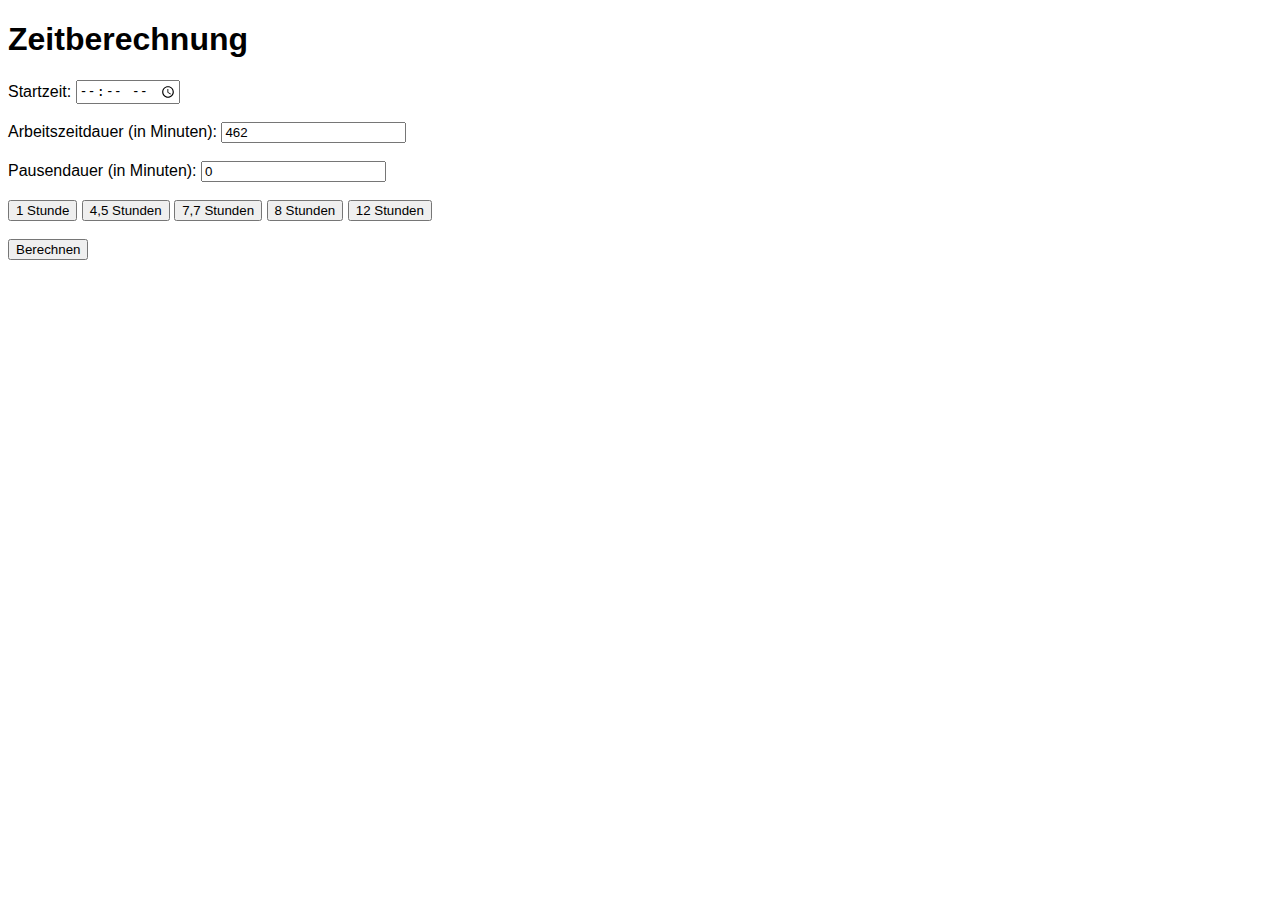
<file: index.html>
<!DOCTYPE html>
<html lang="de">
<head>
    <meta charset="UTF-8">
    <meta name="viewport" content="width=device-width, initial-scale=1.0">
    <title>Zeitberechnung</title>
    <link rel="stylesheet" href="assets/style.css">
    <script>
        // JavaScript function um dass Feld dauer zu befüllen mit fertigen Buttons
        function fillMinutes(minutes) {
            document.getElementById("dauer").value = minutes;
        }
    </script>
</head>
<body>
    <h1>Zeitberechnung</h1>
    <form action="/calculate" method="post">
        <label for="startzeit">Startzeit:</label>
        <input type="time" id="startzeit" name="startzeit" required><br><br>
        <label for="dauer">Arbeitszeitdauer (in Minuten):</label>
        <input type="number" id="dauer" name="dauer" required value="462"><br><br>
        <label for="pause">Pausendauer (in Minuten):</label>
        <input type="number" id="pause" name="pause" value="0"><br><br>
        <button type="button" onclick="fillMinutes(60)">1 Stunde</button>
        <button type="button" onclick="fillMinutes(270)">4,5 Stunden</button>
        <button type="button" onclick="fillMinutes(462)">7,7 Stunden</button>
        <button type="button" onclick="fillMinutes(480)">8 Stunden</button>
        <button type="button" onclick="fillMinutes(720)">12 Stunden</button><br><br>
        <input type="submit" value="Berechnen">
    </form>
    <div id="ergebnis">
        <!-- Hier wird das Ergebnis der Berechnung angezeigt -->
    </div>
</body>
</html>
</file>
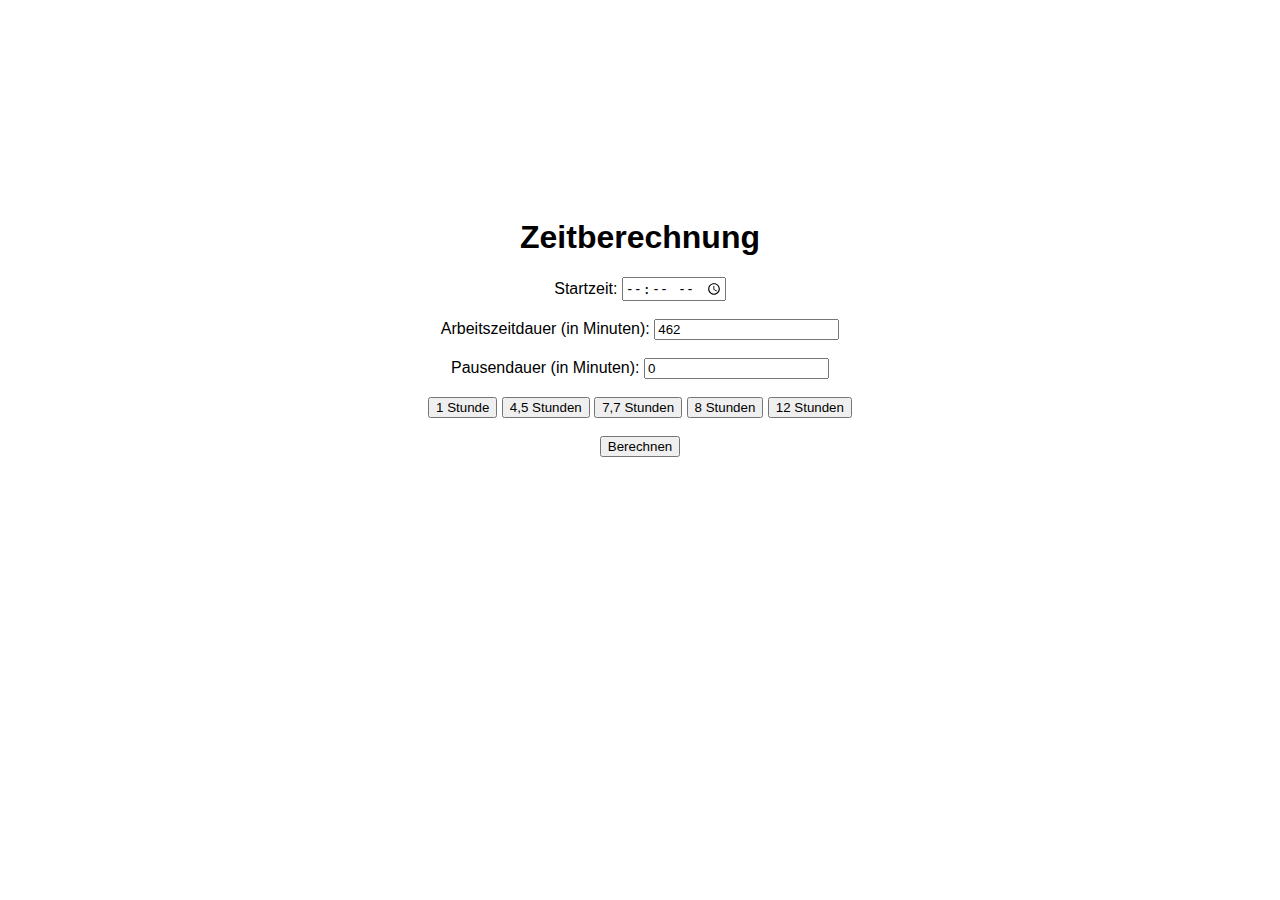
<file: backlogged_notin_use/index.html>
<!DOCTYPE html>
<html lang="de">
<head>
    <meta charset="UTF-8">
    <meta name="viewport" content="width=device-width, initial-scale=1.0">
    <title>Zeitberechnung</title>
    <link rel="stylesheet" href="assets/style.css">
    <script>
        // JavaScript function um dass Feld dauer zu befüllen mit fertigen Buttons
        function fillMinutes(minutes) {
            document.getElementById("dauer").value = minutes;
        }
    </script>
</head>
<body>
    <div id="eingaben">
        <h1>Zeitberechnung</h1>
            <form action="/calculate" method="post">
                <label for="startzeit">Startzeit:</label>
                <input type="time" id="startzeit" name="startzeit" required><br><br>
                <label for="dauer">Arbeitszeitdauer (in Minuten):</label>
                <input type="number" id="dauer" name="dauer" required value="462"><br><br>
                <label for="pause">Pausendauer (in Minuten):</label>
                <input type="number" id="pause" name="pause" value="0"><br><br>
                <button type="button" onclick="fillMinutes(60)">1 Stunde</button>
                <button type="button" onclick="fillMinutes(270)">4,5 Stunden</button>
                <button type="button" onclick="fillMinutes(462)">7,7 Stunden</button>
                <button type="button" onclick="fillMinutes(480)">8 Stunden</button>
                <button type="button" onclick="fillMinutes(720)">12 Stunden</button><br><br>
                <input type="submit" value="Berechnen">
            </form>
        </div>
    <div id="ergebnis">
        <!-- Hier wird das Ergebnis der Berechnung angezeigt -->
    </div>
</body>
</html>
</file>
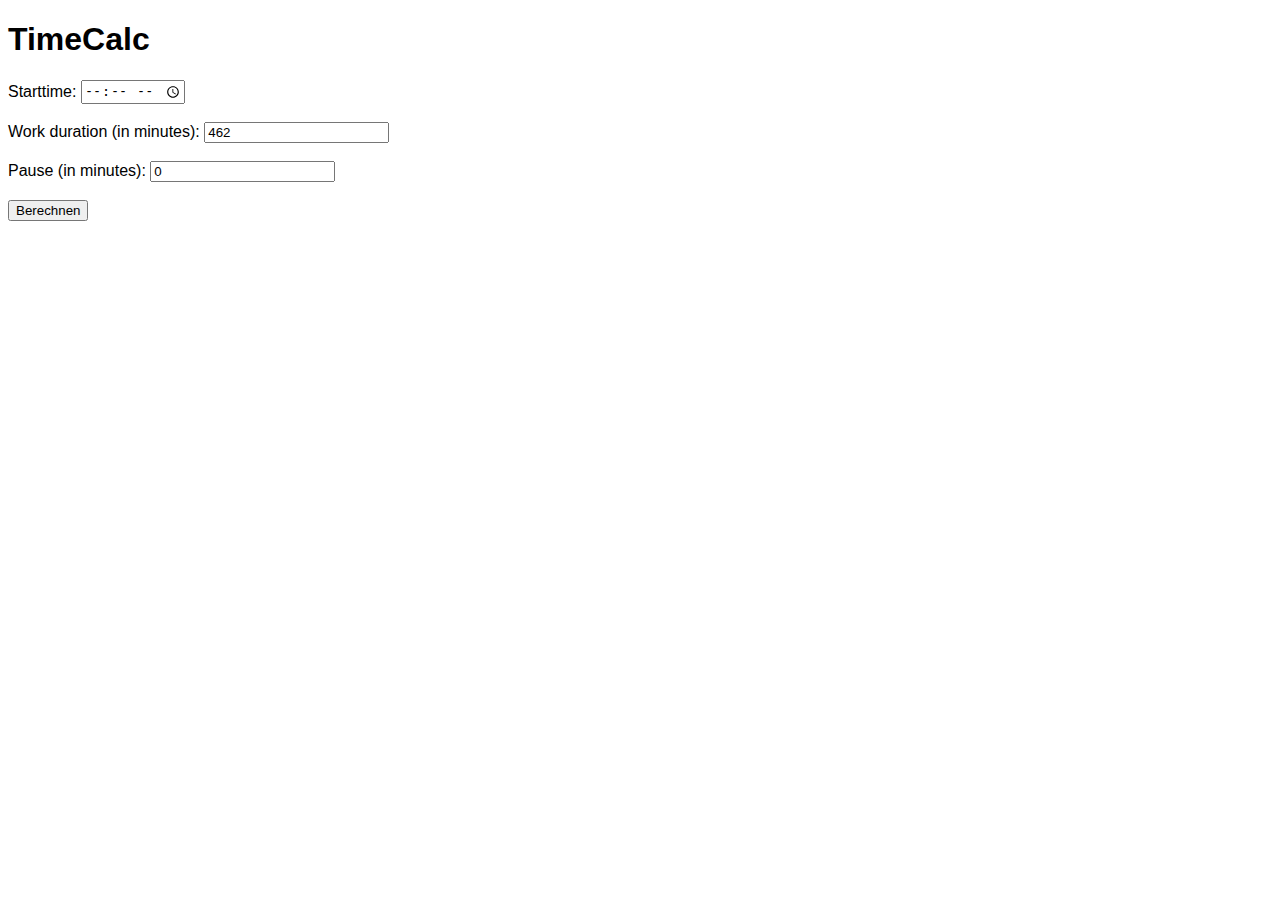
<file: index_en.html>
<!DOCTYPE html>
<html lang="en">
<head>
    <meta charset="UTF-8">
    <meta name="viewport" content="width=device-width, initial-scale=1.0">
    <title>Timecalculator</title>
    <link rel="stylesheet" href="assets/style.css">
</head>
<body>
    <h1>TimeCalc</h1>
    <form action="/calculate" method="post">
        <label for="startzeit">Starttime:</label>
        <input type="time" id="startzeit" name="startzeit" required><br><br>
        <label for="dauer">Work duration (in minutes):</label>
        <input type="number" id="dauer" name="dauer" required value="462"><br><br>
        <label for="pause">Pause (in minutes):</label>
        <input type="number" id="pause" name="pause" value="0"><br><br>
        <input type="submit" value="Berechnen">
    </form>
    <div id="ergebnis">
        <!-- Hier wird das Ergebnis der Berechnung angezeigt -->
    </div>
</body>
</html>
</file>
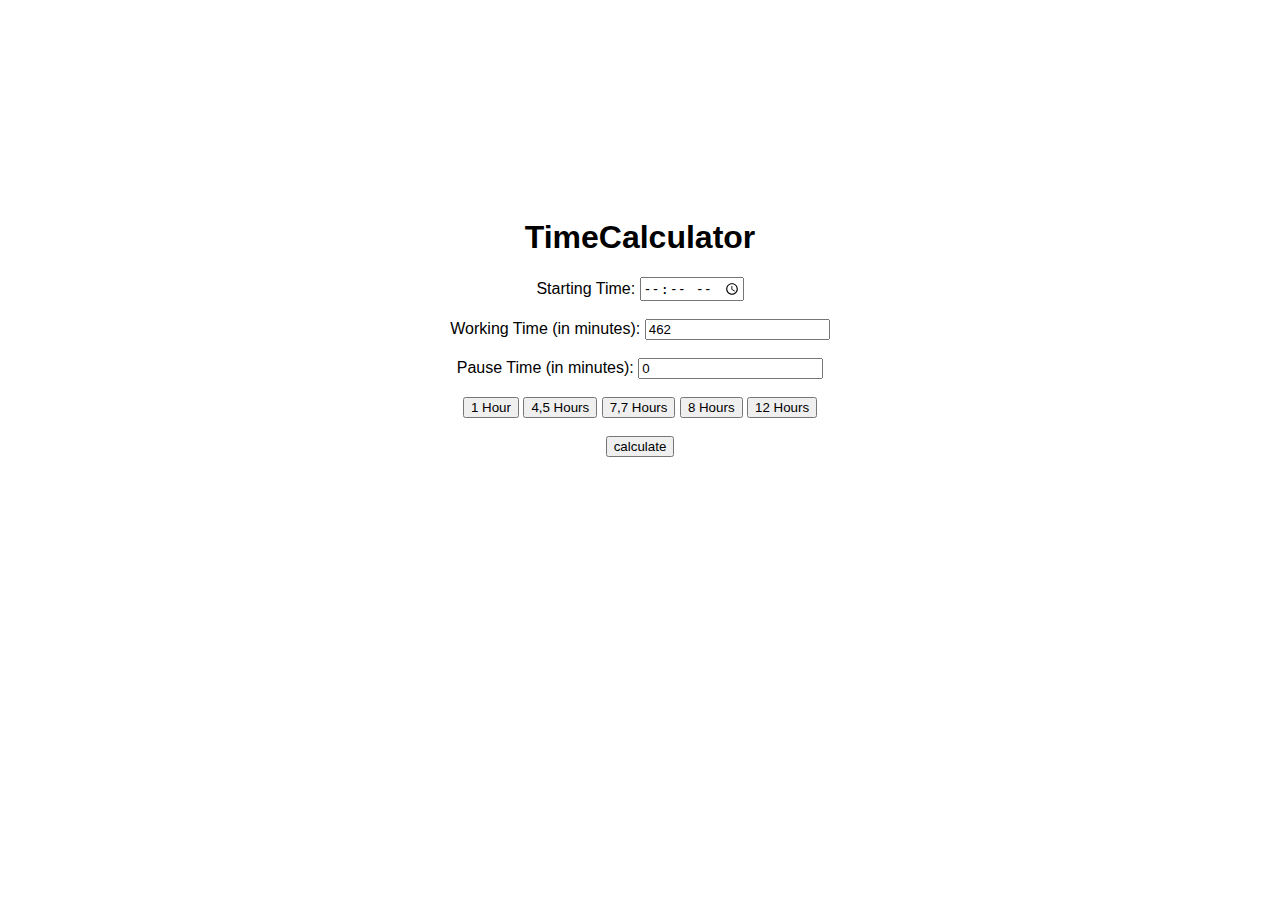
<file: backlogged_notin_use/index_en.html>
<!DOCTYPE html>
<html lang="de">
<head>
    <meta charset="UTF-8">
    <meta name="viewport" content="width=device-width, initial-scale=1.0">
    <title>TimeCalculator</title>
    <link rel="stylesheet" href="assets/style.css">
    <script>
        // JavaScript function um dass Feld dauer zu befüllen mit fertigen Buttons
        function fillMinutes(minutes) {
            document.getElementById("dauer").value = minutes;
        }
    </script>
</head>
<body>
    <div id="eingaben">
        <h1>TimeCalculator</h1>
        <form action="/calculate" method="post">
        <label for="startzeit">Starting Time:</label>
        <input type="time" id="startzeit" name="startzeit" required><br><br>
        <label for="dauer">Working Time (in minutes):</label>
        <input type="number" id="dauer" name="dauer" required value="462"><br><br>
        <label for="pause">Pause Time (in minutes):</label>
        <input type="number" id="pause" name="pause" value="0"><br><br>
        <button type="button" onclick="fillMinutes(60)">1 Hour</button>
        <button type="button" onclick="fillMinutes(270)">4,5 Hours</button>
        <button type="button" onclick="fillMinutes(462)">7,7 Hours</button>
        <button type="button" onclick="fillMinutes(480)">8 Hours</button>
        <button type="button" onclick="fillMinutes(720)">12 Hours</button><br><br>
        <input type="submit" value="calculate">
    </form>
    </div>
    <div id="ergebnis">
        <!-- Hier wird das Ergebnis der Berechnung angezeigt -->
    </div>
</body>
</html>
</file>
<file: assets/style.css>
body {
    font-family: Arial, sans-serif;
}

form {
    margin-bottom: 20px;
}

#ergebnis {
    font-weight: bold;
}
</file>
<file: backlogged_notin_use/assets/style.css>
body {
    font-family: Arial, sans-serif;
}

form {
    margin-bottom: 20px;
}

#ergebnis {
    font-weight: bold;
}

#eingaben {
    text-align: center;
    display: table;
    padding-top: 15%;
    width: 1%;
    overflow: hidden; 
    display: table-cell; 
    vertical-align: middle;
}
</file>
